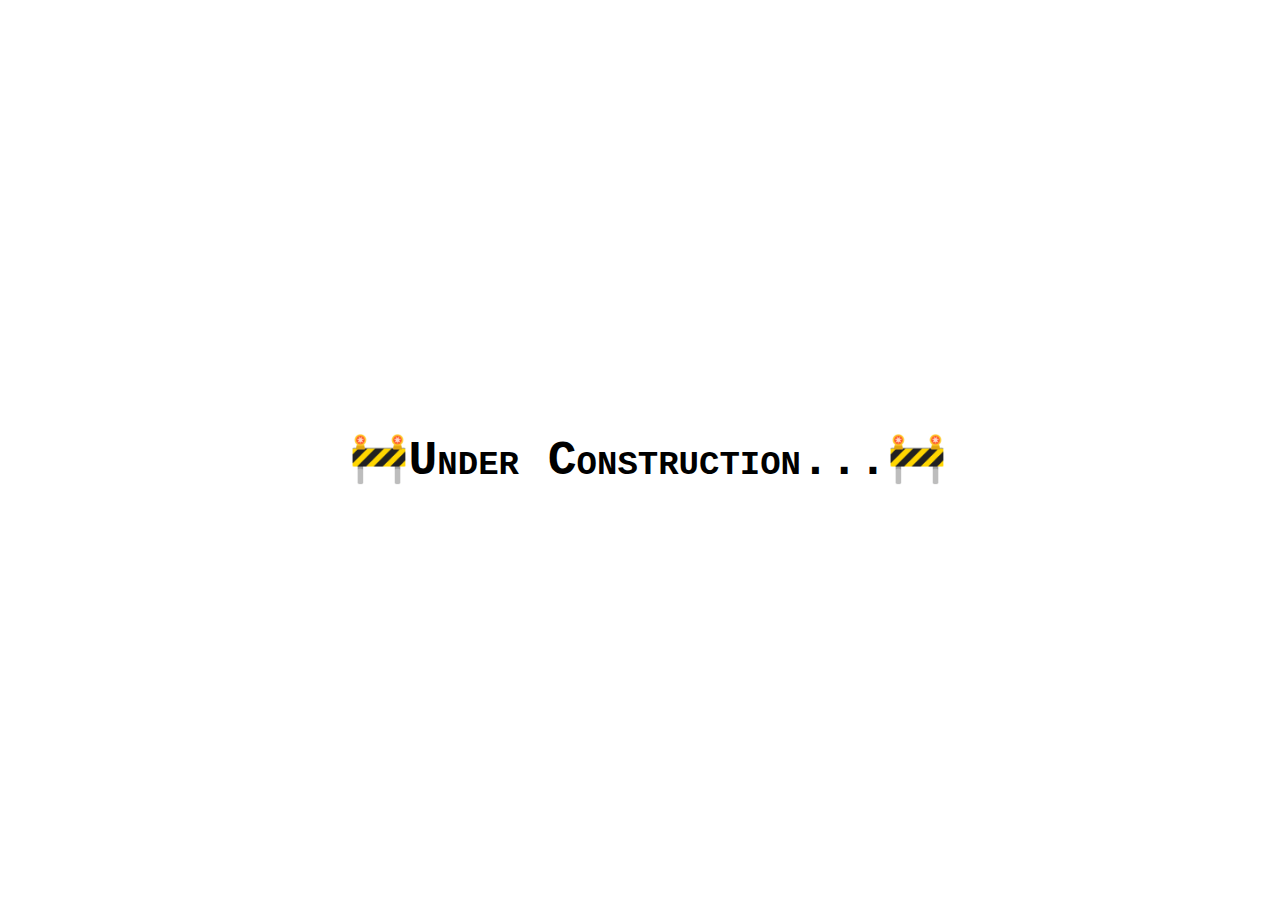
<file: pages/about.html>
<!DOCTYPE html>
<html lang="en">
<head>
    <meta charset="UTF-8">
    <meta name="viewport" content="width=device-width, initial-scale=1.0">
    <title>About Me</title>
    <style>
        body{
            width: 100vw;
            height: 100vh;
            display: flex;
            justify-content: center;
            align-items: center;
            font-family: monospace;
        }
        h1{
            font-size: 3rem;
            font-variant: small-caps;
        }
    </style>
</head>
<body>
    <h1>🚧Under Construction...🚧</h1>
</body>
</html>
</file>
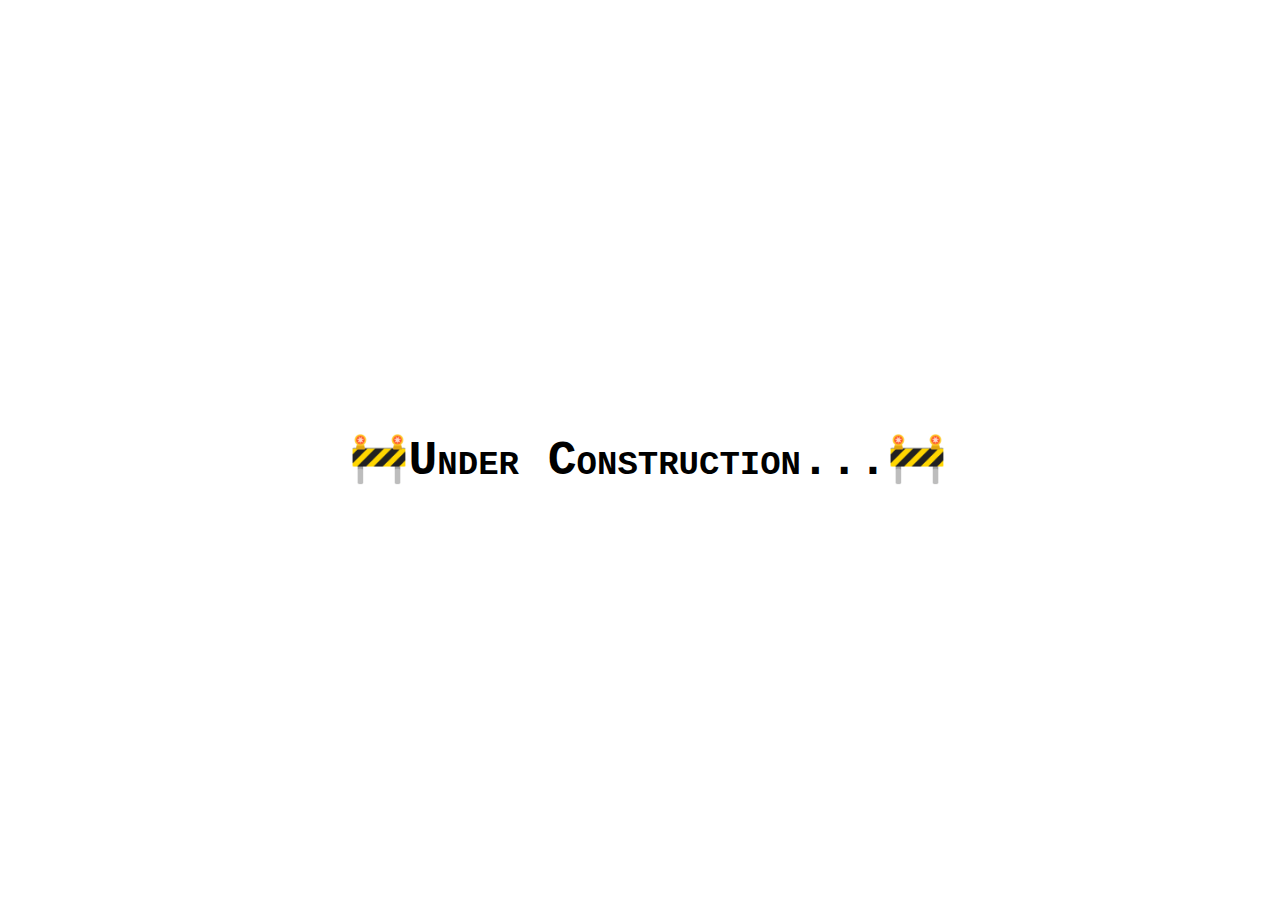
<file: pages/contact.html>
<!DOCTYPE html>
<html lang="en">
<head>
    <meta charset="UTF-8">
    <meta name="viewport" content="width=device-width, initial-scale=1.0">
    <title>Contact Information</title>
    <style>
        body{
            width: 100vw;
            height: 100vh;
            display: flex;
            justify-content: center;
            align-items: center;
            font-family: monospace;
        }
        h1{
            font-size: 3rem;
            font-variant: small-caps;
        }
    </style>
</head>
<body>
    <h1>🚧Under Construction...🚧</h1>
</body>
</html>
</file>
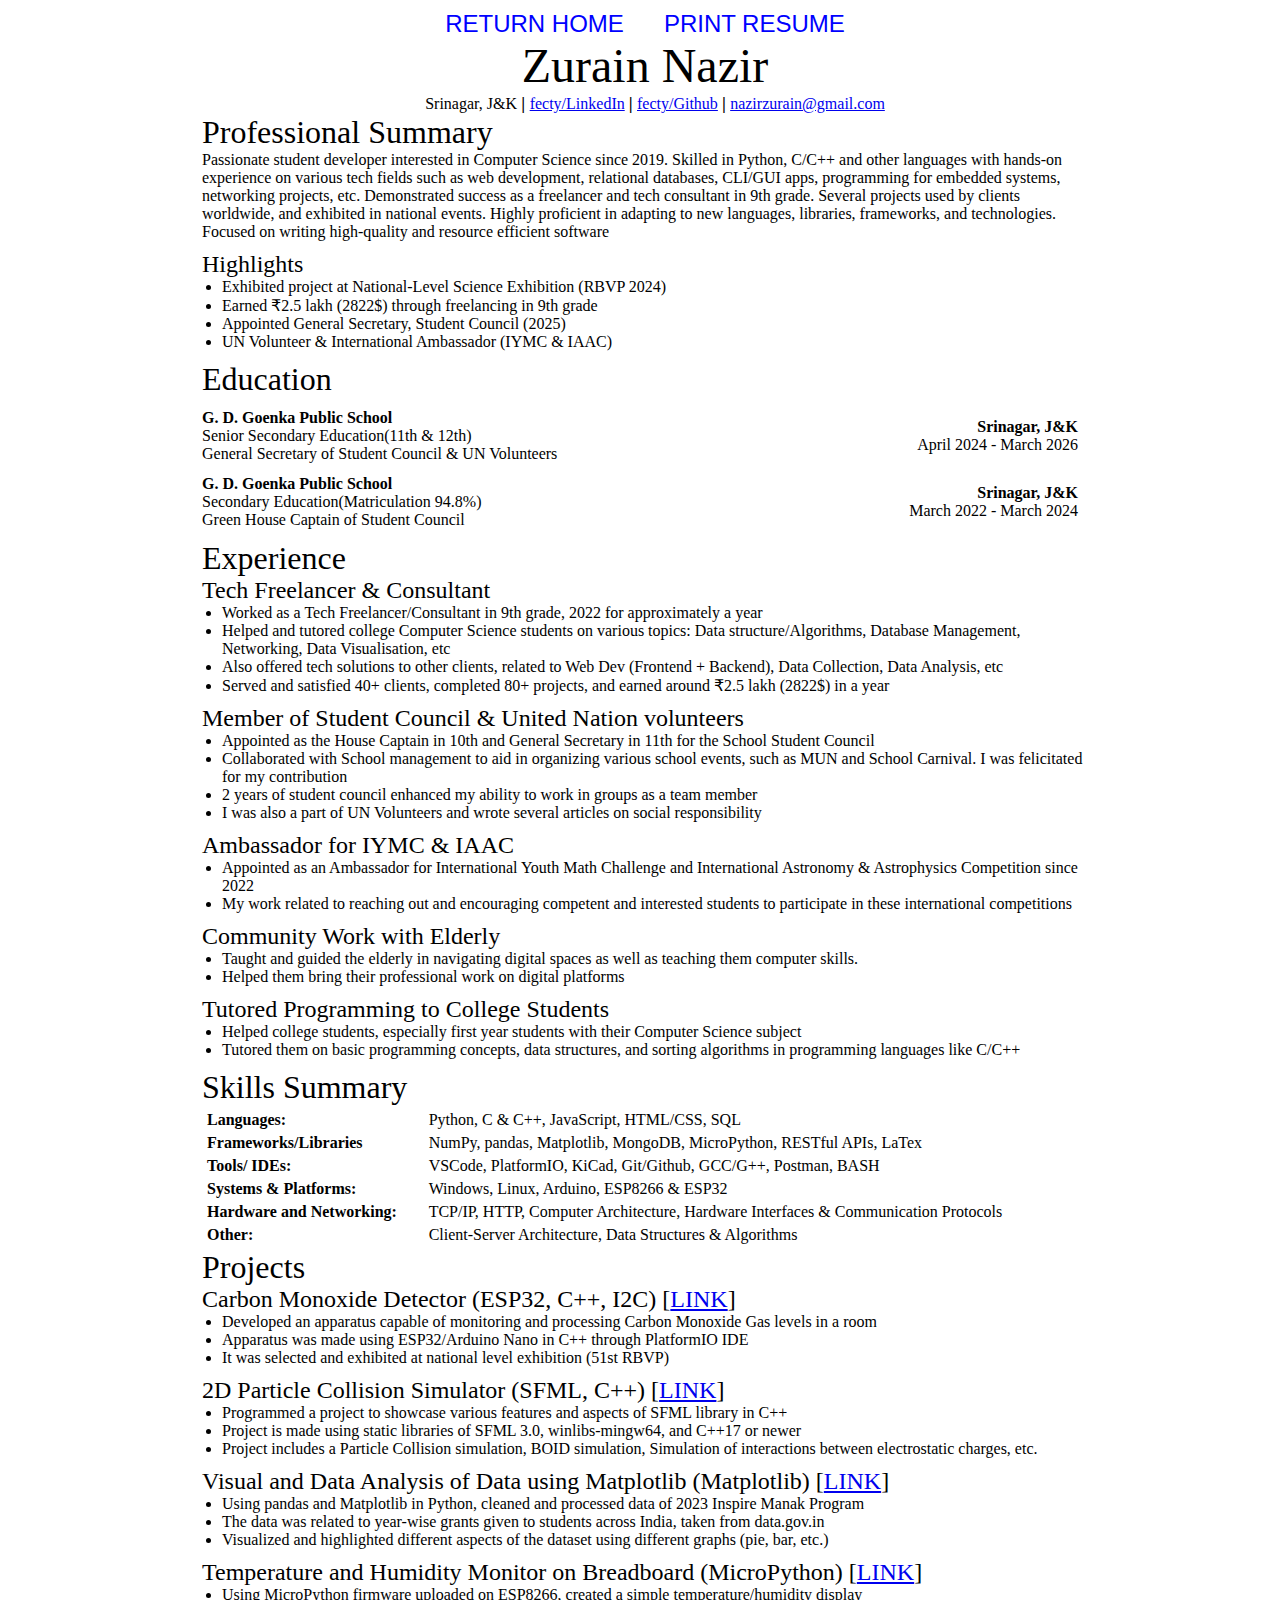
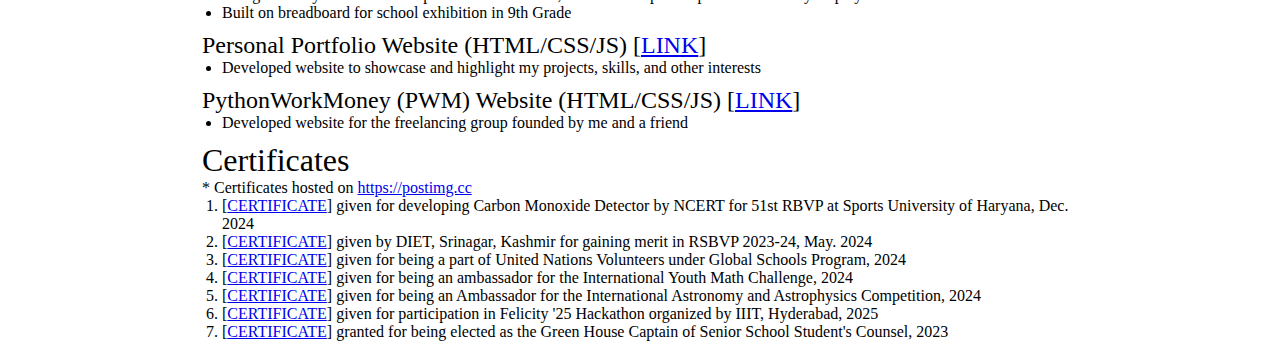
<file: pages/resume.html>
<html>

<head>
  <meta charset="UTF-8" />
  <meta name="viewport" content="width=device width, initial-scale=1.0" />
  <title>Zurain | Resume</title>
  <link rel="shortcut icon" href="../assets/favicon.svg" type="image/x-icon" />

  <!-- STYLES -->
  <link rel="stylesheet" href="../styles/resume-style.css" />
</head>

<body>

  <!-- HEADER -->
  <header>
    <div class="options">
      <a href="/" id="home-link">RETURN HOME</a>
      <button onclick="window.print()">PRINT RESUME</button>
    </div>

    <h1 id="cv-title">Zurain Nazir</h1>

    <nav class="socials-nav">
      <ul>
        <li id="location">Srinagar, J&K</li>
        <li id="linkedin">
          <a href="https://www.linkedin.com/in/fecty" target="_blank">fecty/LinkedIn</a>
        </li>
        <li id="github">
          <a href="https://github.com/fecty" target="_blank">fecty/Github</a>
        </li>
        <li id="phone" style="display:none;">+91 12345-12345</li>
        <li id="email">
          <a href="mailto:nazirzurain@gmail.com" target="_blank">nazirzurain@gmail.com</a>
        </li>
      </ul>
    </nav>
  </header>

  <!-- MAIN -->

  <main>
    
    <!-- Professional Summary -->
    <section class="sections" id="summary">
      <h1>Professional Summary</h1>
      <p>
        Passionate student developer interested in Computer Science since
        2019. Skilled in Python, C/C++ and other languages with hands-on
        experience on various tech fields such as web development, relational
        databases, CLI/GUI apps, programming for embedded systems, networking
        projects, etc. Demonstrated success as a freelancer and tech
        consultant in 9th grade. Several projects used by clients worldwide,
        and exhibited in national events. Highly proficient in adapting to new
        languages, libraries, frameworks, and technologies. Focused on writing
        high-quality and resource efficient software
      </p>
      <h2>Highlights</h2>
      <ul class="highlights-list">
        <li>
          Exhibited project at National-Level Science Exhibition (RBVP 2024)
        </li>
        <li>Earned ₹2.5 lakh (2822$) through freelancing in 9th grade</li>
        <li>Appointed General Secretary, Student Council (2025)</li>
        <li>UN Volunteer & International Ambassador (IYMC & IAAC)</li>
      </ul>
    </section>

    <!-- Education-->

    <section class="sections" id="education">
      <h1>Education</h1>
      <table class="education-table">
        <!-- Senior Secondary Education-->
        <tr>
          <td>
            <p>G. D. Goenka Public School</p>
            <p>Senior Secondary Education(11th & 12th)</p>
            <p>General Secretary of Student Council & UN Volunteers</p>
          </td>
          <td>
            <p>Srinagar, J&K</p>
            <p>April 2024 - March 2026</p>
          </td>
        </tr>

        <!-- Secondary Education -->
        <tr>
          <td>
            <p>G. D. Goenka Public School</p>
            <p>Secondary Education(Matriculation 94.8%)</p>
            <p>Green House Captain of Student Council</p>
          </td>
          <td>
            <p>Srinagar, J&K</p>
            <p>March 2022 - March 2024</p>
          </td>
        </tr>
      </table>
    </section>

    <!-- Experience -->

    <section class="sections" id="experience">
      <h1>Experience</h1>

      <h2>Tech Freelancer & Consultant</h2>
      <ul>
        <li>
          Worked as a Tech Freelancer/Consultant in 9th grade, 2022 for
          approximately a year
        </li>
        <li>
          Helped and tutored college Computer Science students on various
          topics: Data structure/Algorithms, Database Management, Networking,
          Data Visualisation, etc
        </li>
        <li>
          Also offered tech solutions to other clients, related to Web Dev
          (Frontend + Backend), Data Collection, Data Analysis, etc
        </li>
        <li>
          Served and satisfied 40+ clients, completed 80+ projects, and earned
          around ₹2.5 lakh (2822$) in a year
        </li>
      </ul>

      <h2>Member of Student Council & United Nation volunteers</h2>
      <ul>
        <li>
          Appointed as the House Captain in 10th and General Secretary in 11th
          for the School Student Council
        </li>
        <li>
          Collaborated with School management to aid in organizing various
          school events, such as MUN and School Carnival. I was felicitated
          for my contribution
        </li>
        <li>
          2 years of student council enhanced my ability to work in groups as
          a team member
        </li>
        <li>
          I was also a part of UN Volunteers and wrote several articles on
          social responsibility
        </li>
      </ul>

      <h2>Ambassador for IYMC & IAAC</h2>
      <ul>
        <li>
          Appointed as an Ambassador for International Youth Math Challenge
          and International Astronomy & Astrophysics Competition since 2022
        </li>
        <li>
          My work related to reaching out and encouraging competent and
          interested students to participate in these international
          competitions
        </li>
      </ul>

      <h2>Community Work with Elderly</h2>
      <ul>
        <li>
          Taught and guided the elderly in navigating digital spaces as well
          as teaching them computer skills.
        </li>
        <li>
          Helped them bring their professional work on digital platforms
        </li>
      </ul>

      <h2>Tutored Programming to College Students</h2>
      <ul>
        <li>Helped college students, especially first year students with their Computer Science subject</li>
        <li>Tutored them on basic programming concepts, data structures, and sorting algorithms in programming languages
          like C/C++</li>
      </ul>
    </section>

    <!-- Skills Summary -->

    <section class="sections" id="skills">
      <h1>Skills Summary</h1>
      <table class="skills-table">
        <tr>
          <td>Languages:</td>
          <td>Python, C & C++, JavaScript, HTML/CSS, SQL</td>
        </tr>

        <tr>
          <td>Frameworks/Libraries</td>
          <td>
            NumPy, pandas, Matplotlib, MongoDB, MicroPython, RESTful APIs,
            LaTex
          </td>
        </tr>
        <tr>
          <td>Tools/ IDEs:</td>
          <td>
            VSCode, PlatformIO, KiCad, Git/Github, GCC/G++, Postman, BASH
          </td>
        </tr>
        <tr>
          <td>Systems & Platforms:</td>
          <td>Windows, Linux, Arduino, ESP8266 & ESP32</td>
        </tr>
        <tr>
          <td>Hardware and Networking:</td>
          <td>
            TCP/IP, HTTP, Computer Architecture, Hardware Interfaces &
            Communication Protocols
          </td>
        </tr>
        <tr>
          <td>Other:</td>
          <td>Client-Server Architecture, Data Structures & Algorithms</td>
        </tr>
      </table>
    </section>

    <!-- Projects -->

    <section class="sections" id="projects">
      <h1>Projects</h1>
      <h2>
        Carbon Monoxide Detector (ESP32, C++, I2C) [<a href="https://github.com/fecty/CODEC-v1"
          target="_blank">LINK</a>]
      </h2>
      <ul>
        <li>
          Developed an apparatus capable of monitoring and processing Carbon
          Monoxide Gas levels in a room
        </li>
        <li>
          Apparatus was made using ESP32/Arduino Nano in C++ through
          PlatformIO IDE
        </li>
        <li>
          It was selected and exhibited at national level exhibition (51st
          RBVP)
        </li>
      </ul>

      <h2>
        2D Particle Collision Simulator (SFML, C++) [<a href="https://github.com/fecty/Particle-Collision-Simulator"
          target="_blank">LINK</a>]
      </h2>
      <ul>
        <li>
          Programmed a project to showcase various features and aspects of
          SFML library in C++
        </li>
        <li>
          Project is made using static libraries of SFML 3.0, winlibs-mingw64,
          and C++17 or newer
        </li>
        <li>
          Project includes a Particle Collision simulation, BOID simulation,
          Simulation of interactions between electrostatic charges, etc.
        </li>
      </ul>

      <h2>
        Visual and Data Analysis of Data using Matplotlib (Matplotlib) [<a
          href="https://github.com/fecty/Inspire-Manak-2023-Data-Analysis-Matplotlib" target="_blank">LINK</a>]
      </h2>
      <ul>
        <li>
          Using pandas and Matplotlib in Python, cleaned and processed data of
          2023 Inspire Manak Program
        </li>
        <li>
          The data was related to year-wise grants given to students across
          India, taken from data.gov.in
        </li>
        <li>
          Visualized and highlighted different aspects of the dataset using
          different graphs (pie, bar, etc.)
        </li>
      </ul>

      <h2>
        Temperature and Humidity Monitor on Breadboard (MicroPython) [<a
          href="https://github.com/fecty/Temperature-Humidity-Breadboard-Monitor" target="_blank">LINK</a>]
      </h2>
      <ul>
        <li>
          Using MicroPython firmware uploaded on ESP8266, created a simple
          temperature/humidity display
        </li>
        <li>Built on breadboard for school exhibition in 9th Grade</li>
      </ul>

      <h2>
        Personal Portfolio Website (HTML/CSS/JS) [<a href="https://fecty.github.io/" target="_blank">LINK</a>]
      </h2>
      <ul>
        <li>
          Developed website to showcase and highlight my projects, skills, and
          other interests
        </li>
      </ul>

      <h2>
        PythonWorkMoney (PWM) Website (HTML/CSS/JS) [<a href="https://pwm.intenzi.dev/" target="_blank">LINK</a>]
      </h2>
      <ul>
        <li>
          Developed website for the freelancing group founded by me and a
          friend
        </li>
      </ul>
    </section>

    <!-- Certificates -->

    <section class="sections" id="certificates">
      <h1>Certificates</h1>
      <p class="certificate-note">
        * Certificates hosted on
        <a target="_blank" href="https://postimg.cc">https://postimg.cc</a>
      </p>

      <ol class="certificates-list">
        <li>
          [<a href="https://postimg.cc/1nyNp1bp" target="_blank">CERTIFICATE</a>] given for developing Carbon Monoxide
          Detector by NCERT for 51st
          RBVP at Sports University of Haryana, Dec. 2024
        </li>
        <li>
          [<a href="https://postimg.cc/Ppd8mn01" target="_blank">CERTIFICATE</a>] given by DIET, Srinagar, Kashmir for
          gaining merit in RSBVP
          2023-24, May. 2024
        </li>
        <li>
          [<a href="https://postimg.cc/TLTWrvBV" target="_blank">CERTIFICATE</a>] given for being a part of United
          Nations Volunteers under Global
          Schools Program, 2024
        </li>
        <li>
          [<a href="https://postimg.cc/XZfCGY1C" target="_blank">CERTIFICATE</a>] given for being an ambassador for the
          International Youth Math
          Challenge, 2024
        </li>
        <li>
          [<a href="https://postimg.cc/gwVZX2t0" target="_blank">CERTIFICATE</a>] given for being an Ambassador for the
          International Astronomy and
          Astrophysics Competition, 2024
        </li>
        <li>
          [<a href="https://postimg.cc/XZfCGY1N" target="_blank">CERTIFICATE</a>] given for participation in Felicity
          '25 Hackathon organized by
          IIIT, Hyderabad, 2025
        </li>
        <li>
          [<a href="https://postimg.cc/8FR6JzX5" target="_blank">CERTIFICATE</a>] granted for being elected as the Green
          House Captain of Senior
          School Student's Counsel, 2023
        </li>
      </ol>
    </section>
  </main>
</body>

</html>
</file>
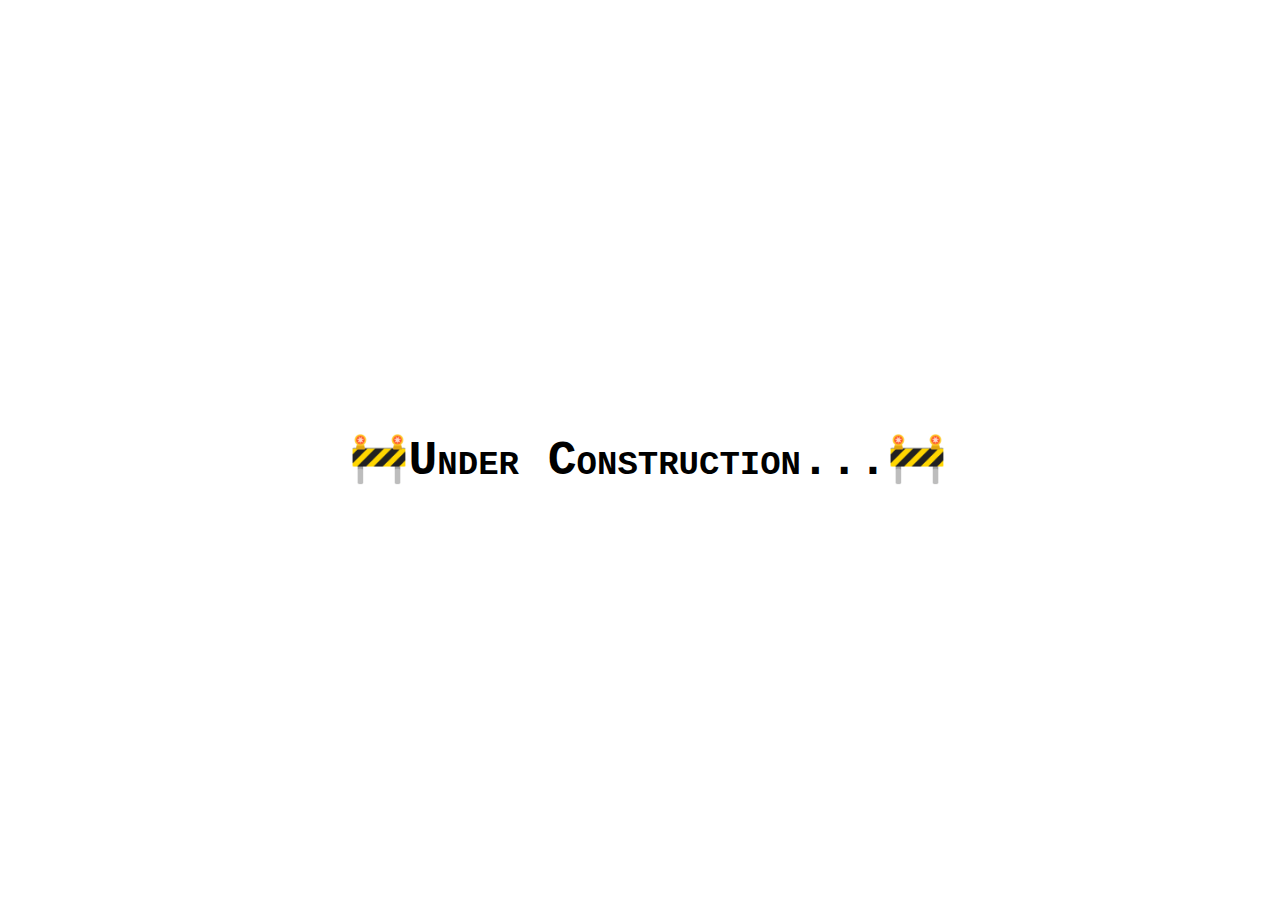
<file: pages/services.html>
<!DOCTYPE html>
<html lang="en">
<head>
    <meta charset="UTF-8">
    <meta name="viewport" content="width=device-width, initial-scale=1.0">
    <title>My Services</title>
    <style>
        body{
            width: 100vw;
            height: 100vh;
            display: flex;
            justify-content: center;
            align-items: center;
            font-family: monospace;
        }
        h1{
            font-size: 3rem;
            font-variant: small-caps;
        }
    </style>
</head>
<body>
    <h1>🚧Under Construction...🚧</h1>
</body>
</html>
</file>
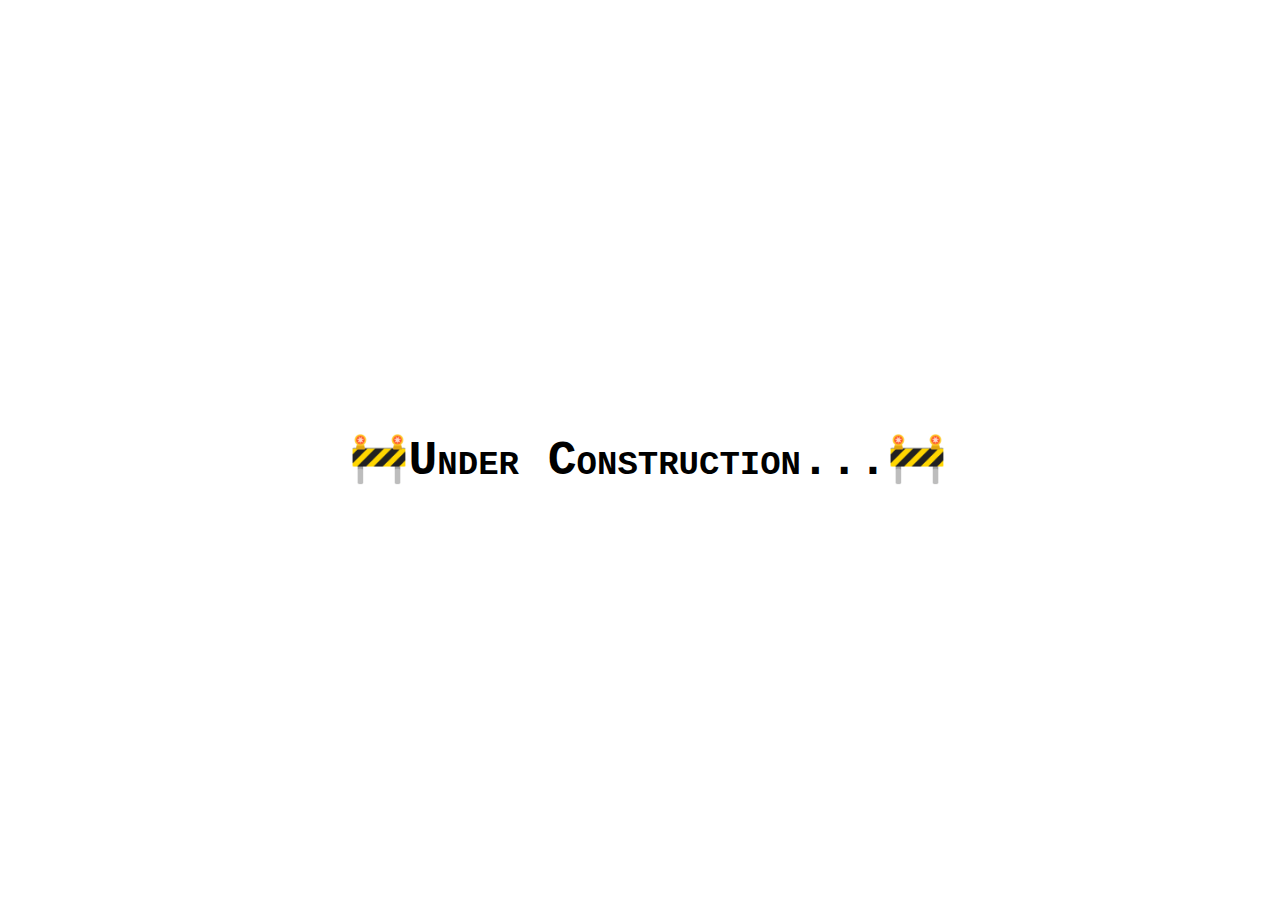
<file: pages/skills.html>
<!DOCTYPE html>
<html lang="en">
<head>
    <meta charset="UTF-8">
    <meta name="viewport" content="width=device-width, initial-scale=1.0">
    <title>My skills</title>
    <style>
        body{
            width: 100vw;
            height: 100vh;
            display: flex;
            justify-content: center;
            align-items: center;
            font-family: monospace;
        }
        h1{
            font-size: 3rem;
            font-variant: small-caps;
        }
    </style>
</head>
<body>
    <h1>🚧Under Construction...🚧</h1>
</body>
</html>
</file>
<file: styles/resume-style.css>
:root {
  --left-gap: 10px;
  --right-gap: 10px;
  --bottom-gap: 10px;
}

*,
*::before,
*::after {
  padding: 0;
  margin: 0;
  box-sizing: border-box;
  font-family: "Times New Roman", "Arial", monospace;
}

h1,
h2 {
  font-weight: normal;
}
p,
ul,
ol {
  margin-bottom: var(--bottom-gap);
}

ul,
ol {
  padding-left: calc(var(--left-gap) * 2);
}
body {
  padding-left: var(--left-gap);
  width: 70vw;
  margin: 10px auto;
  transition: width 0.4s ease;
  /* border: 5px solid black; */
  /* border-radius: 10px; */
}

@media (max-width: 1000px) {
  body {
    width: 100vw;
  }
}

/* HEADER STYLES */

#home-link {
  max-width: fit-content;
  display: block;
  font-size: 1.5em;
  font-family: sans-serif;
  text-decoration: none;
  color: blue;
  transition: all 0.2s;
}

#home-link:hover {
  color: red;
  text-decoration: underline;
}

@media print {
  body {
    width: 100vw;
    border: none;
    font-size: 0.9em;
  }
  .options {
    display: none !important;
  }
}

.options {
  display: flex;
  justify-content: center;
  align-items: center;
  gap: 40px;
}

.options > button {
  border: none;
  font-size: 1.5em;
  font-family: sans-serif;
  text-decoration: none;
  color: blue;
  background-color: transparent;
  transition: all 0.2s;
}

.options > button:hover {
  color: red;
  text-decoration: underline;
  cursor: pointer;
}

#cv-title {
  font-size: 3em;
  text-align: center;
  margin: 0;
}
.socials-nav {
  padding: 0;
  min-width: 100%;
}
.socials-nav > ul {
  /* display: flex; */
  list-style-type: none;
  width: fit-content;
  margin: 0 auto;
}
.socials-nav li {
  display: inline;
}
.socials-nav li:not(:last-child)::after {
  content: " | ";
  font-weight: bolder;
  font-size: 1.1em;
}

/* Education Section */

.education-table {
  /* border: 5px black solid; */
  min-width: 100%;
  border-spacing: 0 10px;
}

.education-table p {
  margin: 0;
}

.education-table td > p:first-child {
  font-weight: bold;
}

.education-table tr td:first-child {
  text-align: left;
}

.education-table tr td:last-child {
  text-align: right;
  padding: var(--right-gap);
}

/* Experience Section */

/* Skills Section */
.skills-table {
  width: 100%;
  border-spacing: 5px;
}

.skills-table tr td:first-child {
  font-weight: bold;
}

/* Project Section */

/* Certificates Section */
#certificates p {
  margin: 0;
}

#phone {
  display: none;
}
</file>
